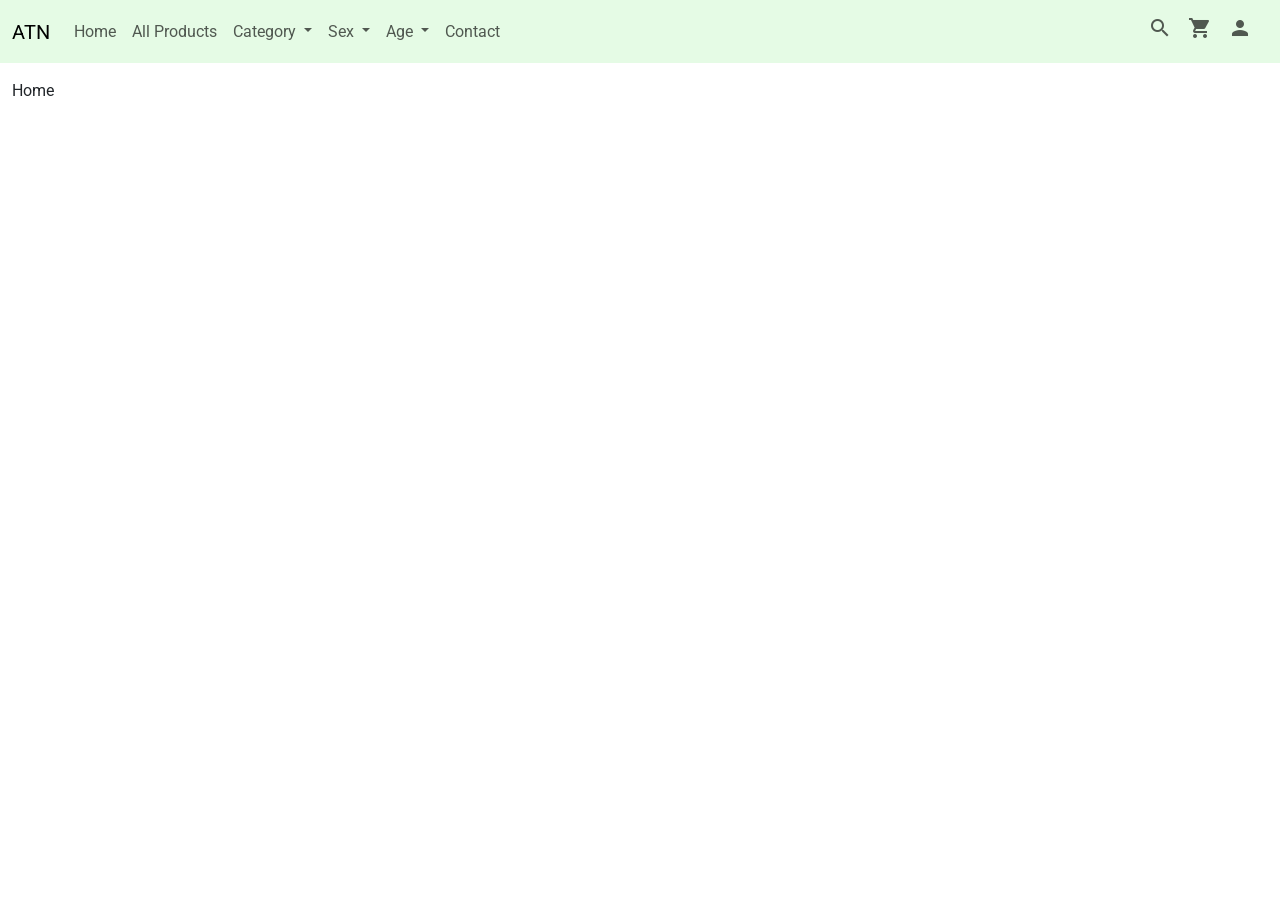
<file: html/index.html>
<!DOCTYPE html>
<html lang="en">

<head>
    <meta charset="utf-8">
    <meta name="viewport" content="width=device-width, initial-scale=1">

    <link rel="preconnect" href="https://fonts.gstatic.com">
    <link href="https://fonts.googleapis.com/css2?family=Roboto&display=swap" rel="stylesheet">
    <link href="https://fonts.googleapis.com/icon?family=Material+Icons" rel="stylesheet">
    <link href="https://cdn.jsdelivr.net/npm/bootstrap@5.0.0-beta1/dist/css/bootstrap.min.css" rel="stylesheet"
        integrity="sha384-giJF6kkoqNQ00vy+HMDP7azOuL0xtbfIcaT9wjKHr8RbDVddVHyTfAAsrekwKmP1" crossorigin="anonymous">
    <link href="../css/style.css" rel="stylesheet">
</head>

<body>
    <div id="navbar"></div>
    <div class="container-fluid mt-3" id="main"></div>

    <script src="https://ajax.googleapis.com/ajax/libs/jquery/3.5.1/jquery.min.js"></script>
    <script src="https://cdn.jsdelivr.net/npm/bootstrap@5.0.0-beta1/dist/js/bootstrap.bundle.min.js"
        integrity="sha384-ygbV9kiqUc6oa4msXn9868pTtWMgiQaeYH7/t7LECLbyPA2x65Kgf80OJFdroafW"
        crossorigin="anonymous"></script>
    <script src="../js/index.js"></script>
</body>

</html>
</file>
<file: css/style.css>
body {
    font-family: 'Roboto', sans-serif;
}

input[type=number].no-spinner::-webkit-inner-spin-button,
input[type=number]::-webkit-outer-spin-button
{
    -webkit-appearance: none;
    margin: 0;
}

.product #product-img {
    cursor: pointer;
    overflow: hidden;
    height: 150px;
}

.product:hover {
    transform: translateY(-1px);
    box-shadow: 0 0 3px rgba(0, 0, 0, 0.35);
}

.breadcrumb {
    font-size: 13px;
}
</file>
